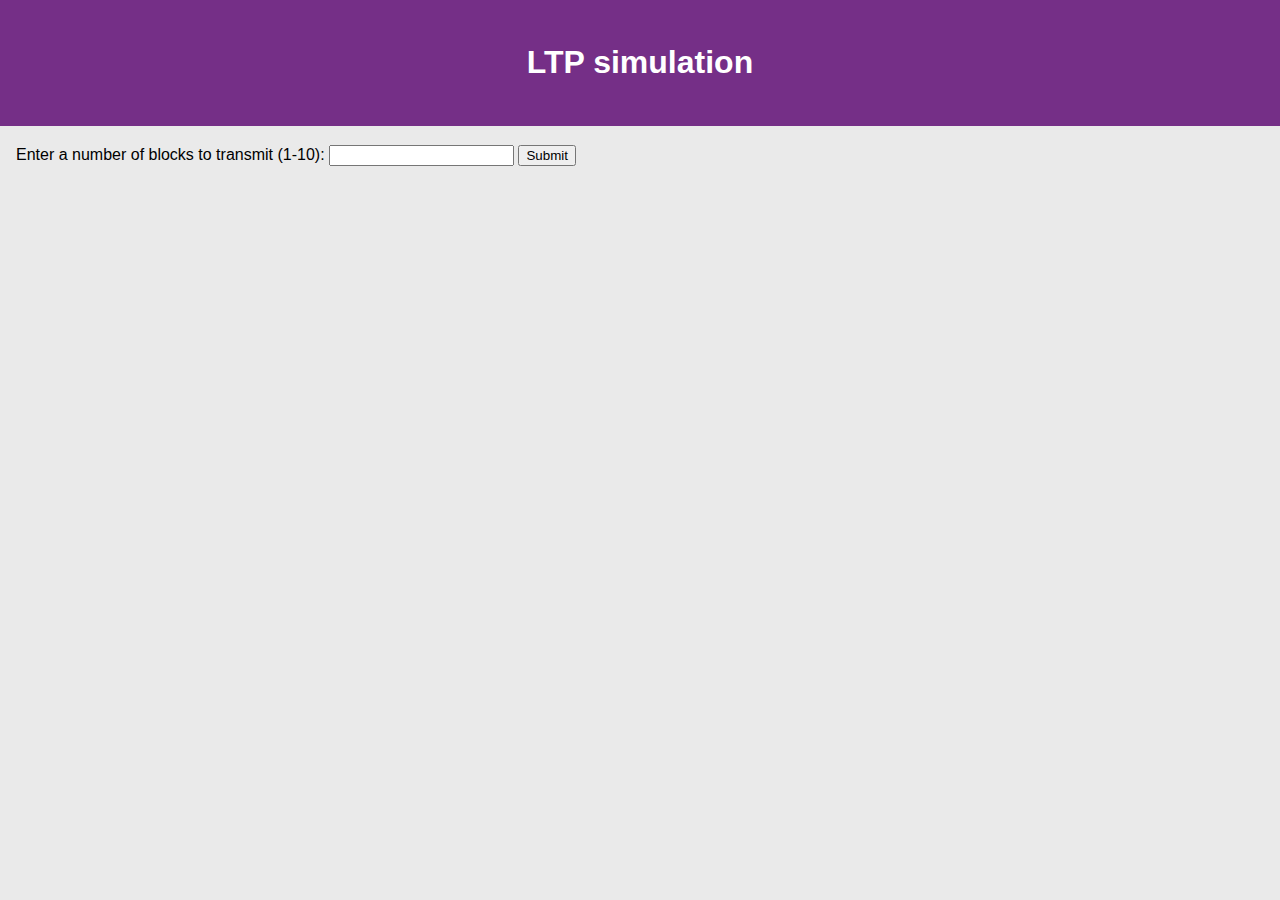
<file: index.html>
<!DOCTYPE html>
<html lang="en">
<head>
    <meta charset="UTF-8">
    <meta name="viewport" content="width=device-width, initial-scale=1.0">
    <title>LTP Animation</title>
    <style ></style>
    <link rel="stylesheet" href="./main.css">
</head>
<body>
    <header>
        <h1>LTP simulation</h1>
    </header>
    

    <!-- <main>
      <form onsubmit="handleFormSubmit(event)">
          <label for="redBlocks">Enter a number of red blocks to transmit (1-10):</label>
          <input type="number" id="redBlocks" name="number">
          <br>
          <label for="greenBlocks">Enter a number of green blocks to transmit (1-10):</label>
          <input type="number" id="greenBlocks" name="number">
          <input type="submit" value="Submit">
      </form>
      
      <p id="message"></p>
      <div class="container" id="container1"> 
        <div>
          <div id="blocksContainer"></div>
          <button onclick="movingLastBlock(this)">Start</button>
        </div>
        <div id="rightSide" class = "rightSide">
          <div class="column">
            <img src="satellite.png" class="satellite">
            <div class="vertical-line" id="leftLine"></div>
          </div>
          <div class="spacer"></div>
          <div class="column">
            <img src="satellite.png" class="satellite">
            <div class="vertical-line" id="rightLine"></div>
          </div>
        </div>
      </div>
    </main> -->

  <main>
    <form onsubmit="handleFormSubmit(event)">
      <label for="2blocks">Enter a number of blocks to transmit (1-10):</label>
      <input type="number" id="2blocks" name="number">
      <input type="submit" value="Submit">
    </form>
    <p id="message"></p>
    <div class="container" id="container1"> 
      <div id="rightSide" class = "rightSide">
        <div class="column">
          <img src="satellite.png" class="satellite">
          <div class="vertical-line" id="leftLine"></div>
        </div>
        <div class="spacer"></div>
        <div class="column">
          <img src="satellite.png" class="satellite">
          <div class="vertical-line" id="rightLine"></div>
        </div>
      </div>
    </div> 
    

  </main>
    
    <script src="./jquery.js"></script>
    <script src="./main.js"></script>

  </body>
</html>
</file>
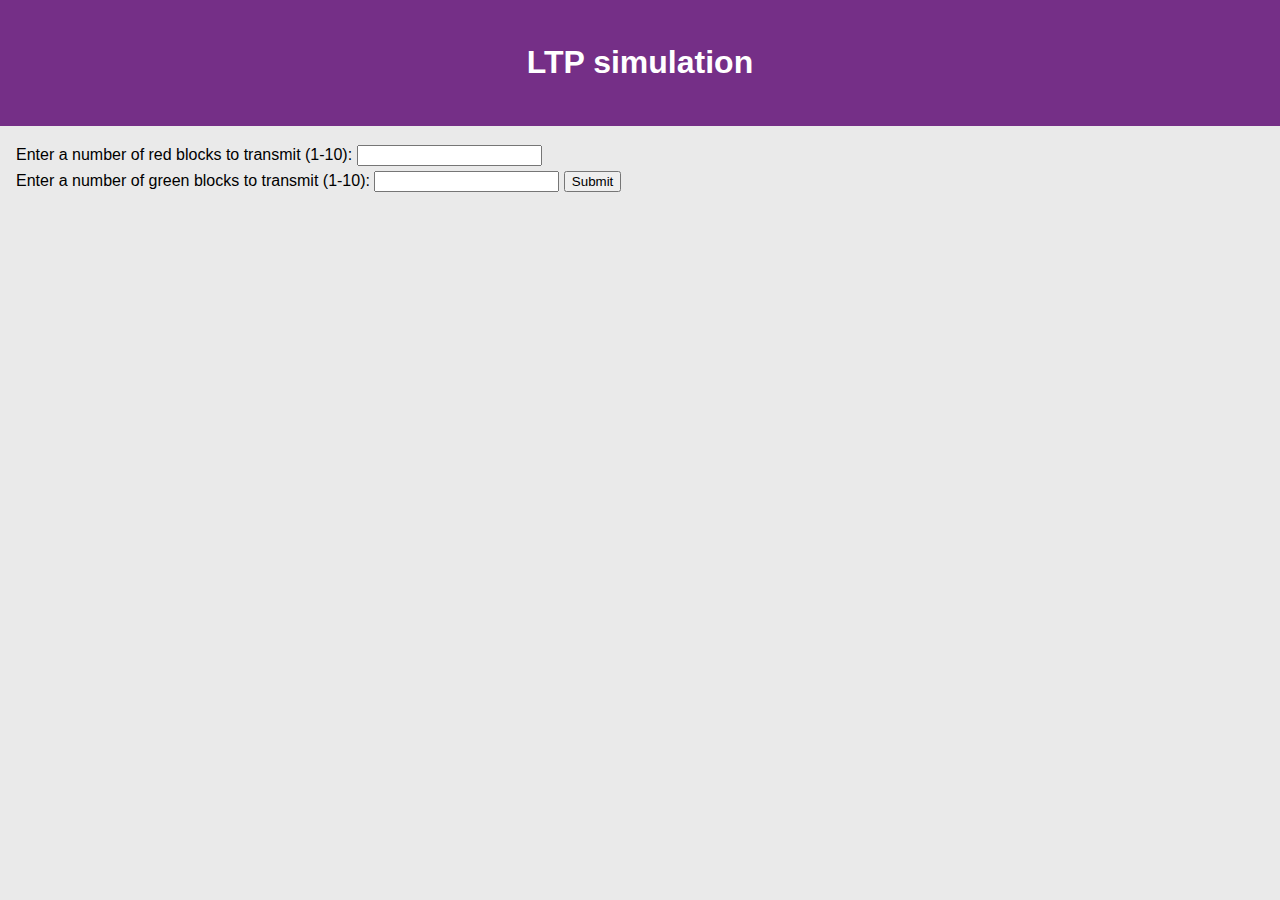
<file: animation.html>
<!DOCTYPE html>
<html lang="en">
<head>
    <meta charset="UTF-8">
    <meta name="viewport" content="width=device-width, initial-scale=1.0">
    <title>LTP Animation</title>
    <style ></style>
    <link rel="stylesheet" href="./main.css">

</head>
<body>
    <header>
        <h1>LTP simulation</h1>
    </header>
    

    <main>
      <form onsubmit="handleFormSubmit(event)">
          <label for="redBlocks">Enter a number of red blocks to transmit (1-10):</label>
          <input type="number" id="redBlocks" name="number">
          <br>
          <label for="greenBlocks">Enter a number of green blocks to transmit (1-10):</label>
          <input type="number" id="greenBlocks" name="number">
          <input type="submit" value="Submit">
      </form>
      
      <p id="message"></p>
      <div class="container" id="container1"> 
        <div>
          <div id="blocksContainer"></div>
          <button onclick="movingLastBlock()">Start</button>
        </div>
        <div display="flex" id="rightSide">
          <div class="vertical-line" id="leftLine"></div>
          <div class="spacer"></div>
          <div class="vertical-line" id="rightLine"></div>
        </div>

 
      </div>
    </main>
    
    <script src="./jquery.js"></script>
    <script src="./main.js"></script>
</body>
</html>
</file>
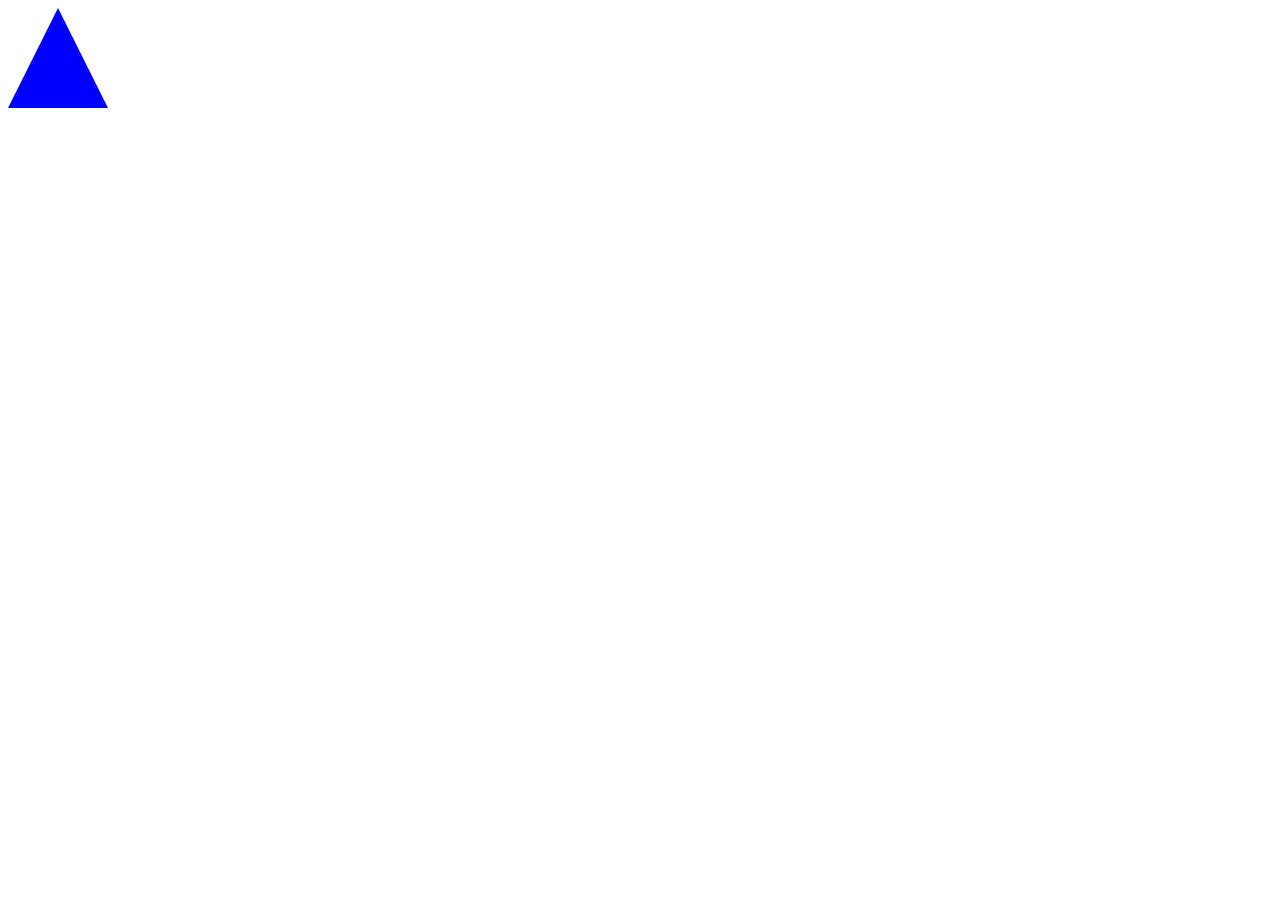
<file: tmp.html>
<!DOCTYPE html>
<html lang="en">
<head>
  <meta charset="UTF-8">
  <meta name="viewport" content="width=device-width, initial-scale=1.0">
  <title>Triangle with CSS</title>
  <style>
    .triangle {
      width: 0;
      height: 0;
      border-left: 50px solid transparent;
      border-right: 50px solid transparent;
      border-bottom: 100px solid blue; /* Adjust color and size as needed */

    }
  </style>
</head>
<body>

<div class="triangle"></div>

</body>
</html>
</file>
<file: main.css>
/* CSS styles go here */

html
{
    background-color: rgb(234, 234, 234);
}

body {
    font-family: Arial, sans-serif;
    line-height: 1.6;
    margin: 0;
    padding: 0;
}

header {
    background-color: #752f87;
    color: white;
    text-align: center;
    padding: 1rem;
}

main {
    padding: 1rem;
}

button {
    margin: 1rem 0;
    padding: 0.5rem 1rem;
    font-size: 1rem;
}

.block {
    width: 20px; /* Width of each block */
    height: 40px; /* Height of each block */
    margin: 5px;
    display: inline-block; /* Display blocks in a line */
    /* position: absolute; */
    /* Add more styling if needed */
}

.container {
    display: grid; 
    visibility: hidden;
    /* grid-template-columns: 1fr 1fr; */
    justify-content: center;
    align-items: center;
}

.vertical-line {
    width: 7px; /* Width of the line */
    height: 60vh; /* Height of the line */
    background-color: red; /* Color of the line */
    margin: 20px;
    display: inline-block;
}
.spacer {
    width: 300px; /* Distance between the lines */
    display: inline-block;
    /* display: inline-block; Aligns the divs in a line */
}

#container2 {
    position: relative;
    width: 300px;
    height: 300px;
}

.line {
    position: absolute;
    width: 0px; /* initially no width */
    height: 10px;
    transform-origin: left;
}
  
#blocksContainer div{
    transition: all 1s linear;
}

.triangle {
    width: 0;
    height: 0;
    border-left: 5px solid transparent;
    border-right: 5px solid transparent;
    border-bottom: 10px solid blue; /* Adjust color and size as needed */
  }
.satellite {
    width: 80px;
    height: auto;
    /* border-radius: 50%;
    position: absolute;
    top: 50%;
    left: 50%; */
}

.column {
    display: flex;
    flex-direction: column;
}
.rightSide {
    display: flex;
}
</file>
